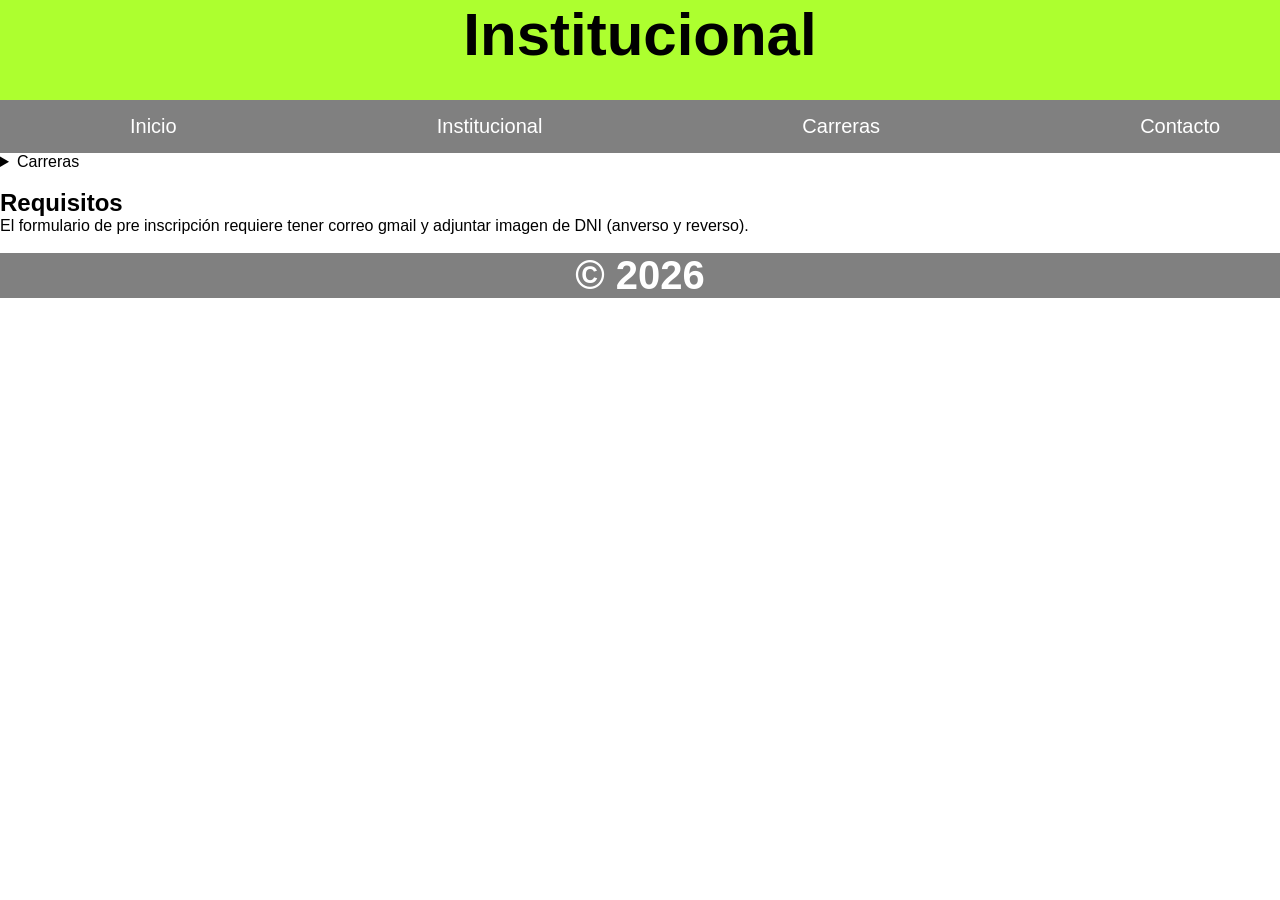
<file: carrera.html>
<!DOCTYPE html>
<html lang="es">
<head>
    <meta charset="UTF-8">
    <meta name="viewport" content="width=device-width, initial-scale=1.0">
    <title>Carreras</title>
    <link rel="stylesheet" href="carrera.css">
</head>
<body>
    <header>
      <h1><strong>Institucional</strong></h1>
    </header>
    <nav>
      <ul>
        <li><a href="index.html">Inicio</a></li>
        <li><a href="institucional.html">Institucional</a></li>
        <li><a href="carrera.html">Carreras</a></li>
        <li><a href="contacto.html">Contacto</a></li>
      </ul>
    </nav>
    <main>
        </details>

        <details><summary>Carreras</summary>
      <div class="card" style="width: 18rem" id="card">
        
        <div class="card-body">
          <h3 class="card-title">Tecnicatura Superior en Química Industrial</h3>
          <p class="card-text">Formación orientada al análisis, control y producción de sustancias químicas
utilizadas en procesos industriales. El egresado podrá desempeñarse en
laboratorios, industrias químicas y control de calidad.</p>
<p>Duración: 3 años</p>
        </div>
      </div>
      <div class="card" style="width: 18rem" id="card">
       
        <div class="card-body">
          <h3 class="card-title">Tecnicatura Superior en Mecatrónica</h3>
          <p class="card-text">Integra electrónica, mecánica, informática y automatización industrial.
Los estudiantes desarrollan habilidades para el diseño, mantenimiento y
control de sistemas automatizados y maquinaria inteligente.</p>
<p>Duración: 2 años</p>
        </div>
      </div>
    <div class="card" style="width: 18rem" id="card">
        
        <div class="card-body">
          <h3 class="card-title">Tecnicatura Superior en Telecomunicaciones</h3>
          <p class="card-text">Capacita profesionales para instalar, configurar y mantener redes de
comunicación, sistemas inalámbricos y tecnologías digitales aplicadas a la
transmisión de datos, voz y video.</p>
<p>Duración: 2 años</p>
        </div>
      </div>
    <div class="card" style="width: 18rem" id="card">
    
        <div class="card-body">
          <h3 class="card-title">Tecnicatura Superior en Desarrollo de Software Multiplataforma</h5>
          <p class="card-text">Forma desarrolladores capaces de crear aplicaciones web, móviles y de
escritorio utilizando diferentes lenguajes de programación, bases de datos
y metodologías modernas de desarrollo de software.</p>
<p>Duración: 2 años</p>
        </div>
      </div></details><br>
      <h2>Requisitos</h2>        
      <p>
        El formulario de pre inscripción requiere tener correo gmail y adjuntar imagen de DNI (anverso y reverso).
      </p>
      <br>
    </main>
    <footer>
      <strong>&copy; 2026</strong>
    </footer>
    
</body>
</html>
</file>
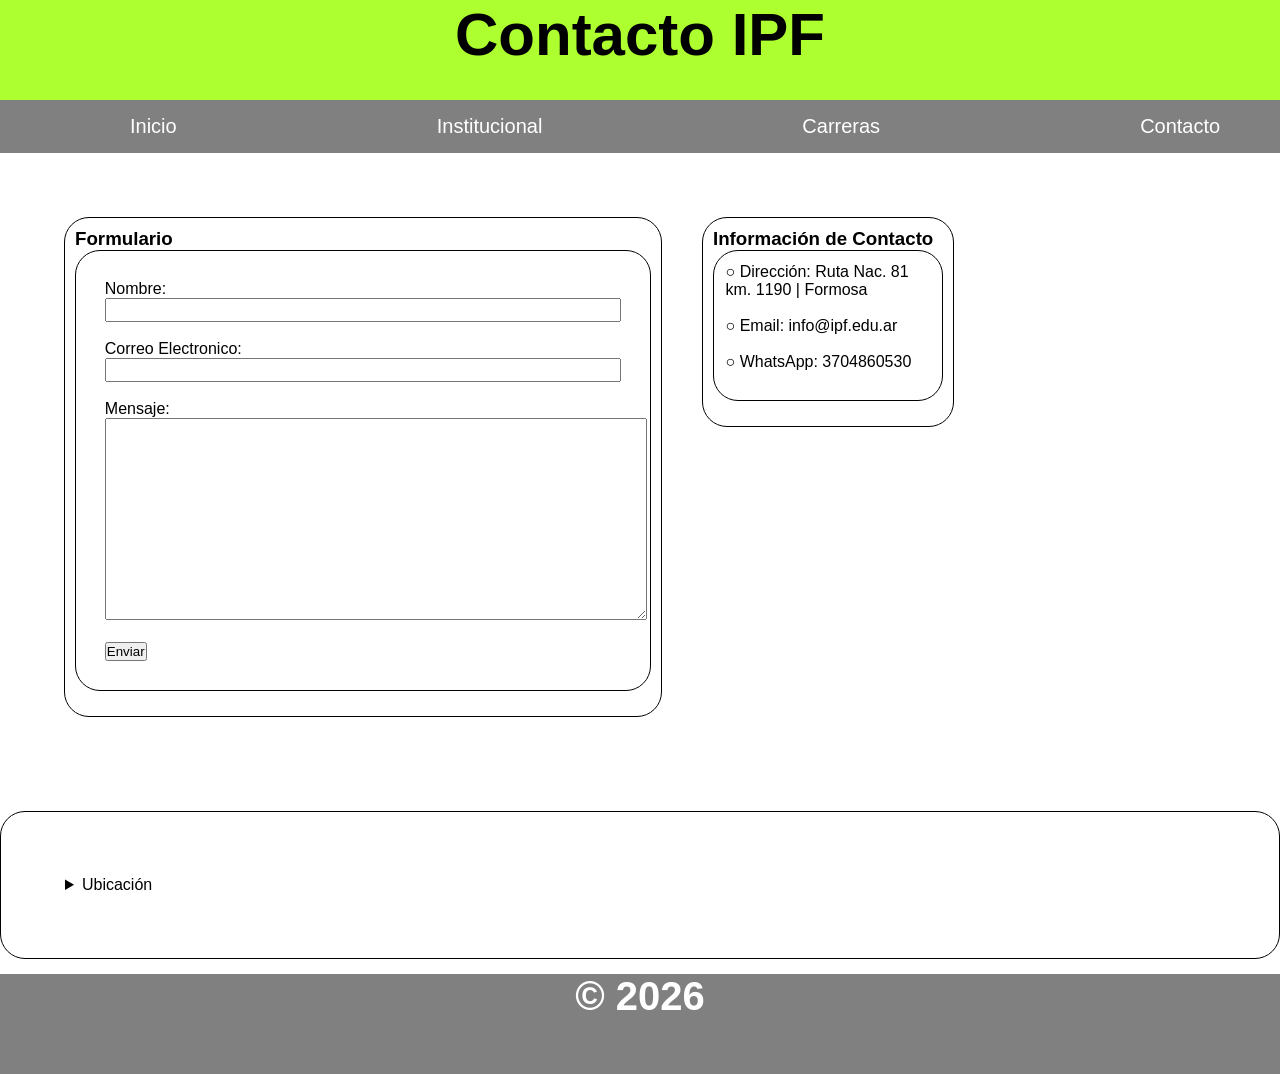
<file: contacto.html>
<!DOCTYPE html>
<html lang="es">
<head>
    <meta charset="UTF-8">
    <meta name="viewport" content="width=device-width, initial-scale=1.0">
    <title>Contacto</title>
    <link rel="stylesheet" href="contacto.css">
    
</head>
<body>
    <header>
    <h1>Contacto IPF</h1>
  </header>
    <main>
      <nav>
          <ul>
          <li><a href="index.html">Inicio</a></li>
          <li><a href="institucional.html">Institucional</a></li>
          <li><a href="carrera.html">Carreras</a></li>
          <li><a href="contacto.html">Contacto</a></li>  
        </ul>
      </nav>
      <section name="contenedor" id="contenedor" class="contenedor">
      <section name="formulario" id="formulario" class="formulario">
        <h3>Formulario</h3>
        <section>
        <form action="#" method="post" id="#formulario-contacto">
          <label for="nombre">Nombre:</label>
          <input type="text" required /><br /><br />


          <label for="email">Correo Electronico:</label>
          <input type="email" required /><br /><br />

          <label for="mensaje">Mensaje:</label><br>
          <textarea
            name="mensaje"
            id="mensaje"
            required
          ></textarea
          ><br /><br />
          <button type="submit">Enviar</button>
        </form>
    </section>


      </section>

      <section name="infoContacto" id="infoContacto" class="infoContacto">
        <h3>Información de Contacto</h3>
        <section>
            ○ Dirección: Ruta Nac. 81 km. 1190 | Formosa<br><br>
            ○ Email: info@ipf.edu.ar<br><br>
            ○ WhatsApp: 3704860530<br><br>
        </section>
      </section>
     
    </section> 
    <section name="ubicacion" id="ubicacion" class="ubicacion">
        
        <details>
            <summary>Ubicación</summary>
            <a href="https://maps.app.goo.gl/oA9qZ47mYuqAAfiy8">Ubicación en Google Maps</a><br><br>
            <img src="img/ipf.png" alt="">
        </details>
      </section>

    </main>
    <footer>
      <p><strong>&copy; 2026</strong></p>
    </footer></div>
  </body>
</body>
</html>
</file>
<file: carrera.css>
header{
    text-align: center;
    background-color: greenyellow;
    width:100% ;
    height: 100px;    
    margin: 0;
    font-size: 30px; 
}

nav{
    background-color: grey;
    margin: 0;
    font-size: 20px;
}

nav ul li a:hover{
    text-decoration: underline solid;
    font-size: 30px;
    font-weight: bolder;
}

*{
    margin: 0;
    padding: 0;
    font-family: 'Franklin Gothic Medium', 'Arial Narrow', Arial, sans-serif;
}

footer{
    background-color: grey;
    color: white;
    text-align: center;
    font-size: 40px; 
    clear:both;
}

nav ul{
    list-style: none;
    display: flex;
}

nav ul li a{
    display: block;
    text-align: center;
    padding:15px 130px;
    text-decoration: none;
    margin:0px 0px;
    color: white;
}
img{
    height: 500px;
width: 500px;
}
.card{
    border: solid 1px; 
    height: 200px;
width: 200px;}
.carouselExampleControlsNoTouching{
    height: 50px;
width: 50px;
align-self: center;
display: flex;
gap:20px;}
</file>
<file: contacto.css>
header{
    text-align: center;
    background-color: greenyellow;
    width:100% ;
    height: 100px;    
    margin: 0;
    font-size: 30px; 
}

nav{
    background-color: grey;
    margin: 0;
    font-size: 20px;
}

nav ul li a:hover{
    text-decoration: underline solid;
    font-size: 30px;
    font-weight: bolder;
}


*{
    margin: 0;
    padding: 0;
    font-family: 'Franklin Gothic Medium', 'Arial Narrow', Arial, sans-serif;
}

footer{
    background-color: grey;
    color: white;
    width:100% ;
    height: 100px;
    text-align: center;
    font-size: 40px; 
}

nav ul{
    list-style: none;
    display: flex;
}

nav ul li a{
    display: block;
    text-align: center;
    padding:15px 130px;
    text-decoration: none;
    margin:0px 0px;
    color: white;
}

input{width:100%;
    height: 5px;
    box-sizing: border-box;
padding:10px;}

.contenedor{
    border: none;
    display: flex;
    gap:40px;
    align-items: flex-start;
}

.formulario{border:solid 1px;
height: 40%;
width: 50%;
padding: 10px;
display:grid;

}

.infoContacto{border:solid 1px;
height: 40%;
width: 20%;
padding: 10px;
}
.ubicacion{
    border-radius: 25px;
}

section{border: solid 1px;
border-radius: 25px;
padding:5%;
margin-bottom: 15px;}

textarea{width: 540px;
height: 200px;}
</file>
